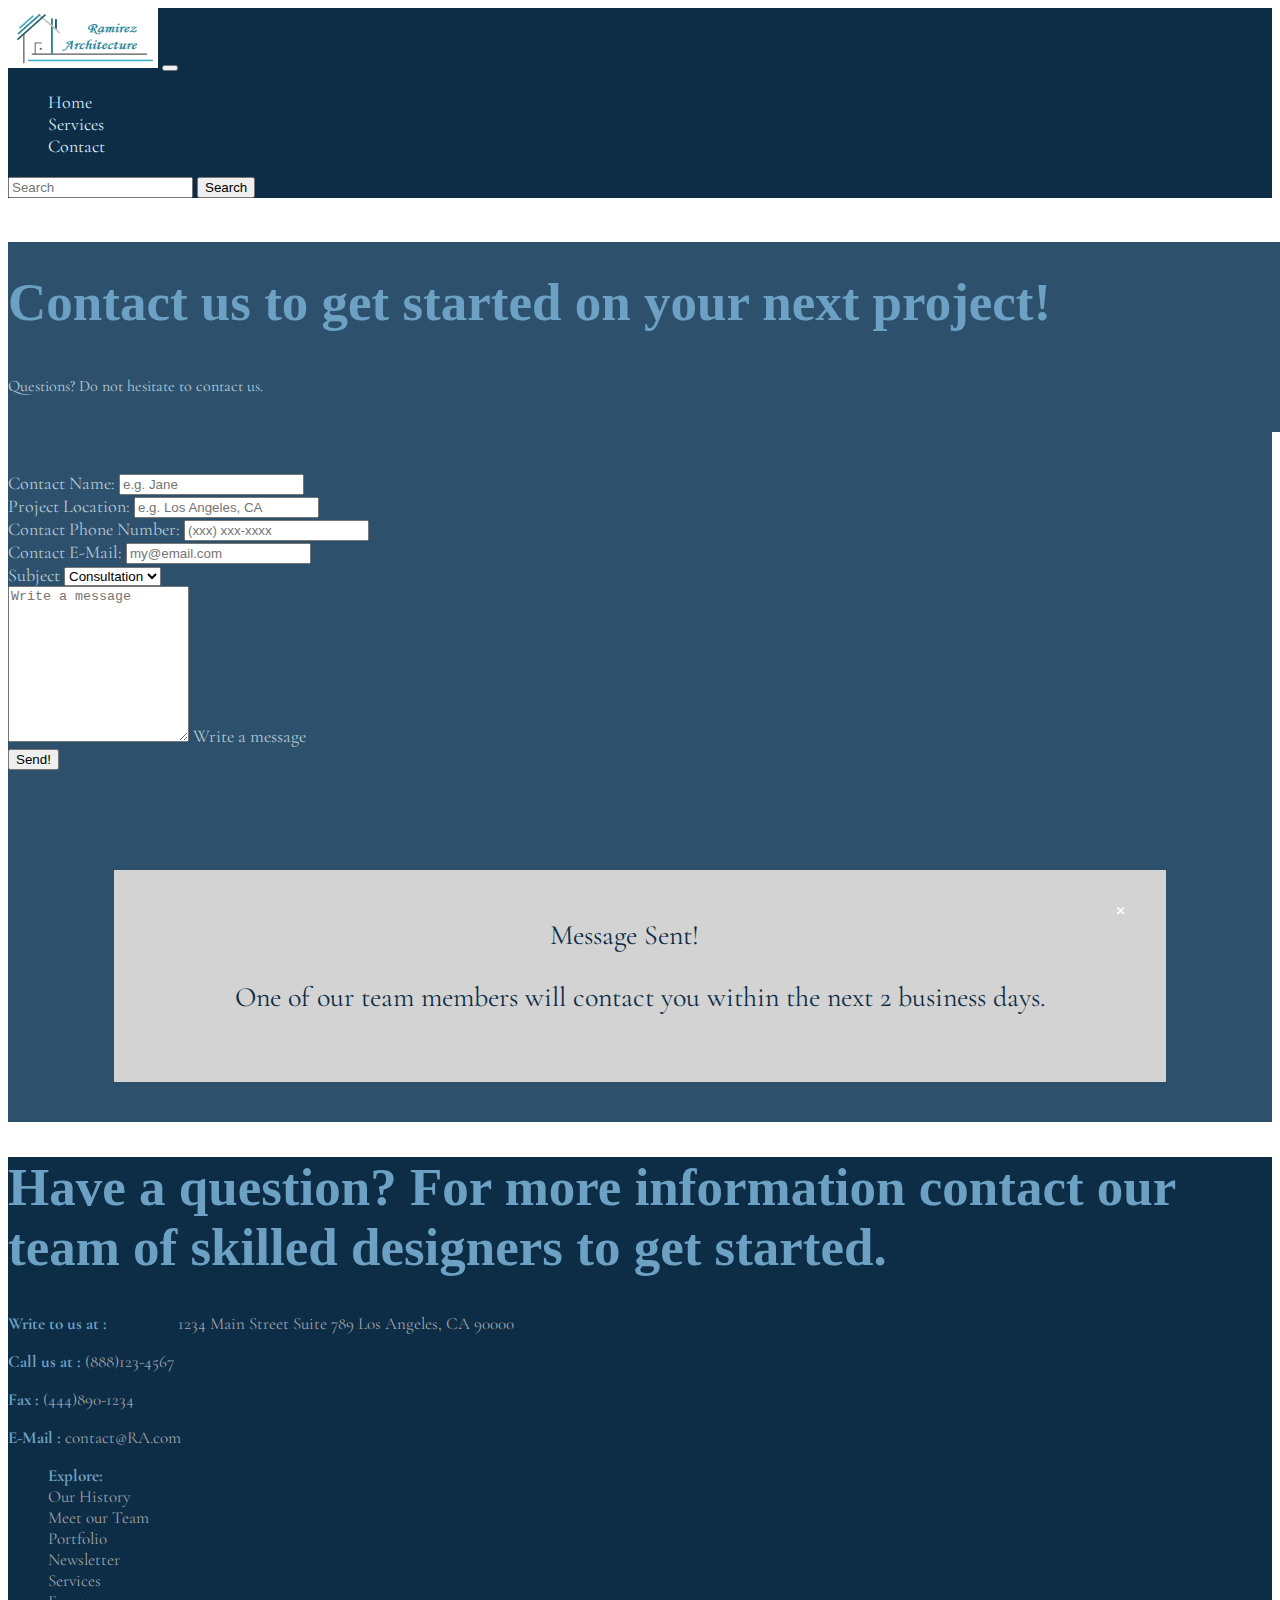
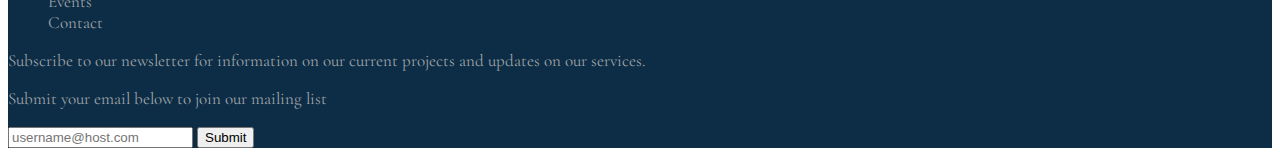
<file: contact.html>
<!DOCTYPE html>
<html lang="en">
	<head>
		<meta charset="UTF-8" />
		<meta http-equiv="X-UA-Compatible" content="IE=edge" />
		<meta name="viewport" content="width=device-width, initial-scale=1.0" />
		<title>Contact - Ramirez Architecture</title>
		<link
			href="https://cdn.jsdelivr.net/npm/bootstrap@5.1.3/dist/css/bootstrap.min.css"
			rel="stylesheet"
			integrity="sha384-1BmE4kWBq78iYhFldvKuhfTAU6auU8tT94WrHftjDbrCEXSU1oBoqyl2QvZ6jIW3"
			crossorigin="anonymous"
		/>
		<link rel="stylesheet" href="contact.css" />
		<script type="text/javascript" src="contact.js"></script>
	</head>
	<body>
		<header>
			<nav class="navbar navbar-expand-lg ">
				<div class="container">
					<a class="navbar-brand" href="index.html"><img src="images\RamirezArchitectureLogo.png" width="150" height="60"></a>
						<button
							class="navbar-toggler"
							type="button"
							data-bs-toggle="collapse"
							data-bs-target="#navbarSupportedContent"
							aria-controls="navbarSupportedContent"
							aria-expanded="false"
							aria-label="Toggle navigation"
						>
							<span class="navbar-toggler-icon"></span>
						</button>
						<div class="collapse navbar-collapse" id="navbarSupportedContent">
							<ul class="navbar-nav me-auto mb-2 mb-lg-0">
								<li class="nav-item">
									<a class="nav-link" rel="noopener" href="index.html">Home</a>
								</li>
								<li class="nav-item">
									<a class="nav-link" rel="noopener" href="services.html">Services</a>
								</li>
								<li class="nav-item">
									<a class="nav-link" rel="noopener" href="contact.html">Contact</a>
								</li>
							</ul>
							<form class="d-flex">
								<input
									class="form-control me-2"
									type="search"
									placeholder="Search"
									aria-label="Search"
								/>
								<button class="btn btn-outline-secondary" type="submit">
									Search
								</button>
							</form>
						</div>
				</div>
			</nav>
		</header>
		<main class="my-5">
			<div class="container">
				<div id="form-top" class="text-center">
					<h2>Contact us to get started on your next project!</h2>
					<p class="lead">Questions? Do not hesitate to contact us.</p>
				</div>
				<div id="form" class="row justify-content-center my-5">
					<div class="col-lg-6">
						<form action="">
							<label for="name" class="form-label">Contact Name:</label>
							<input
								type="name"
								id="name"
								placeholder="e.g. Jane"
								class="form-control"
							/>
							<div class="form-floating my-2">
						
							</div>
							<label for="location" class="form-label">Project Location:</label>
							<input
								type="location"
								id="location"
								placeholder="e.g. Los Angeles, CA"
								class="form-control"
							/>
							<div class="form-floating my-2">
						
							</div>
							<label for="phone" class="form-label">Contact Phone Number:</label>
							<input
								type="phone"
								id="phone"
								placeholder="(xxx) xxx-xxxx"
								class="form-control"
							/>
							<div class="form-floating my-2">
						
							</div>
							<label for="email" class="form-label">Contact E-Mail:</label>
							<input
								type="email"
								id="email"
								placeholder="my@email.com"
								class="form-control"
							/>
							<div class="form-floating my-5">
						
							</div>
							<label for="subject" class="form=label">Subject</label>
							<select name="subject" id="subject" class="form-select">
								<option value="pricing">Pricing</option>
								<option value="scheduling" selected>Scheduling</option>
								<option value="consultation" selected>Consultation</option>
								<option value="other">Other</option>
							</select>

							<div class="form-floating my-5">
								<textarea
									name="query"
									id="query"
									style="height: 150px"
									class="form-control"
									placeholder="Write a message"
								></textarea>

								<label for="query">Write a message</label>
							</div>
						</form>
						<div class="text-center">
							<button id="myBtn" onclick="myFunction(this)" type="submit" class="btn btn-secondary">Send!</button>
						
						<div id="myModal" class="modal">
							<div class="modal-content">
								<span class="close">&times;</span>
								<p>Message Sent!</p>
								<p>One of our team members will contact you within the next 2 business days.</p>
							</div>
						</div>
						</div>
					</div>
				</div>
			</div>
		</main>
		<footer class="footer py-3">
			<div class="container">
				<div class="row">
					<div class="col-md-5">
						<h1>Have a question? For more information contact our team of skilled designers to get started.</h1>
					</div>
			
				<div class="col-md-2">
					<p>
						<b>Write to us at :</b>                                         
						<i>................</i> 1234 Main Street Suite 789 Los Angeles, CA 90000
					</p>
					<p>
						<b>Call us at :</b> (888)123-4567      
					</p>
					<p>
						<b>Fax :</b> (444)890-1234
					</p>
					<p>
						<b>E-Mail :</b> contact@RA.com
					</p>
				</div>
				<div class="col-md-2">


					<ul>
						<li>
							<b>Explore:</b>
						</li>
						<li>
							<a rel="noopener" href="default.asp">
								Our History
							</a>
						</li>
						<li>
							<a rel="noopener" href="default.asp">
								Meet our Team
							</a>
						</li>
						<li>
							<a rel="noopener" href="default.asp">
								Portfolio
							</a>
						</li>
						<li>
							<a rel="noopener" href="default.asp">
								Newsletter
							</a>
						</li>
						<li>
							<a rel="noopener" href="default.asp">
								Services
							</a>
						</li>
						<li>
							<a rel="noopener" href="default.asp">
								Events
							</a>
						</li>
						<li>
							<a rel="noopener" href="default.asp">
								Contact
							</a>
						</li>
					</ul>
				</div>
				<div class="col-md-3">
					<p>Subscribe to our newsletter for information on our current projects and updates on our services.</p>
					<p>Submit your email below to join our mailing list</p>
					<form class="d-flex">
								<input
									class="form-control me-2"
									type="e-mail"
									placeholder="username@host.com"
									aria-label="E-Mail"
								/>
								<button class="btn btn-outline-secondary" type="submit">
									Submit
								</button>
							</form>
				</div>
			</div>
		</footer>
		<script
			src="https://cdn.jsdelivr.net/npm/@popperjs/core@2.10.2/dist/umd/popper.min.js"
			integrity="sha384-7+zCNj/IqJ95wo16oMtfsKbZ9ccEh31eOz1HGyDuCQ6wgnyJNSYdrPa03rtR1zdB"
			crossorigin="anonymous"
		></script>
		<script
			src="https://cdn.jsdelivr.net/npm/bootstrap@5.1.3/dist/js/bootstrap.min.js"
			integrity="sha384-QJHtvGhmr9XOIpI6YVutG+2QOK9T+ZnN4kzFN1RtK3zEFEIsxhlmWl5/YESvpZ13"
			crossorigin="anonymous"
		></script>
	</body>
</html>
</file>
<file: contact.css>
@import url('https://fonts.googleapis.com/css2?family=Cormorant+Garamond:wght@300&display=swap');
@import url('https://fonts.googleapis.com/css2?family=Cormorant+Garamond:ital,wght@1,300&display=swap');

header 
{ 
	background-color: #0D2C45;
	font-family: Cormorant Garamond;
	font-size: 18px;
}

.nav-link:link 
{ 
	text-decoration: none; 
	color:#ddf0ff
}

.nav-link:visited 
{ 
	text-decoration: none; 
	color:#ddf0ff;
}

.nav-link:hover 
{ 
	text-decoration: none; 
	color:#9DA4A8
}

main 
{ 	
	background-color:#d8e0e6; 
	color:#b9cbd7
}
		
h2 
{ 
	color:#6CA1C3; 
	font-family: Gabriola; 
	font-size: 53px; 
	padding-top: 30px
}
		
#form-top 
{ 
	background-color:#2D516D; 
	padding-bottom: 20px; 
	width: 1300px;
	font-family: Cormorant Garamond;
}
		
#form 
{ 
	background-color:#2D516D; 
	color: #b9cbd7; 
	padding-bottom: 40px; 
	padding-top: 40px;
	font-family: Cormorant Garamond;
	font-size: 18px;
}

ul 
{ 
	list-style-type: none;
}

footer 
{ 
	background-color: #0D2C45; 
	color: #9DA4A8;
	font-family: Cormorant Garamond;
	font-size: 17px;
}

b 
{ 
	color:#6CA1C3
}

i 
{ 
	color:#0D2C45
}

h1 
{ 
	color:#6CA1C3; 
	font-family: Gabriola; 
	font-size: 53px
}
	
a:link 
{ 
	text-decoration: none; 
	color:#9DA4A8
}

a:hover 
{ 
	text-decoration: none; 
	color:#d8e0e6
}

.modal 
{
	padding-top: 100px; 
}

.modal-content 
{
	background-color: lightgrey;
	margin: auto;
	padding: 20px;
	padding-bottom: 40px;
	width: 80%;
	color: #0D2C45;
	text-align: center;
	font-size: 28px;
}

.close 
{
	color: white;
	text-align: right;
	margin-right: 20px;
	float: right;
	font-size: 28px;
	font-weight: bold;
}

.close:hover,
.close:focus 
{
	color: #000;
	text-decoration: none;
	cursor: pointer;
}
</file>
